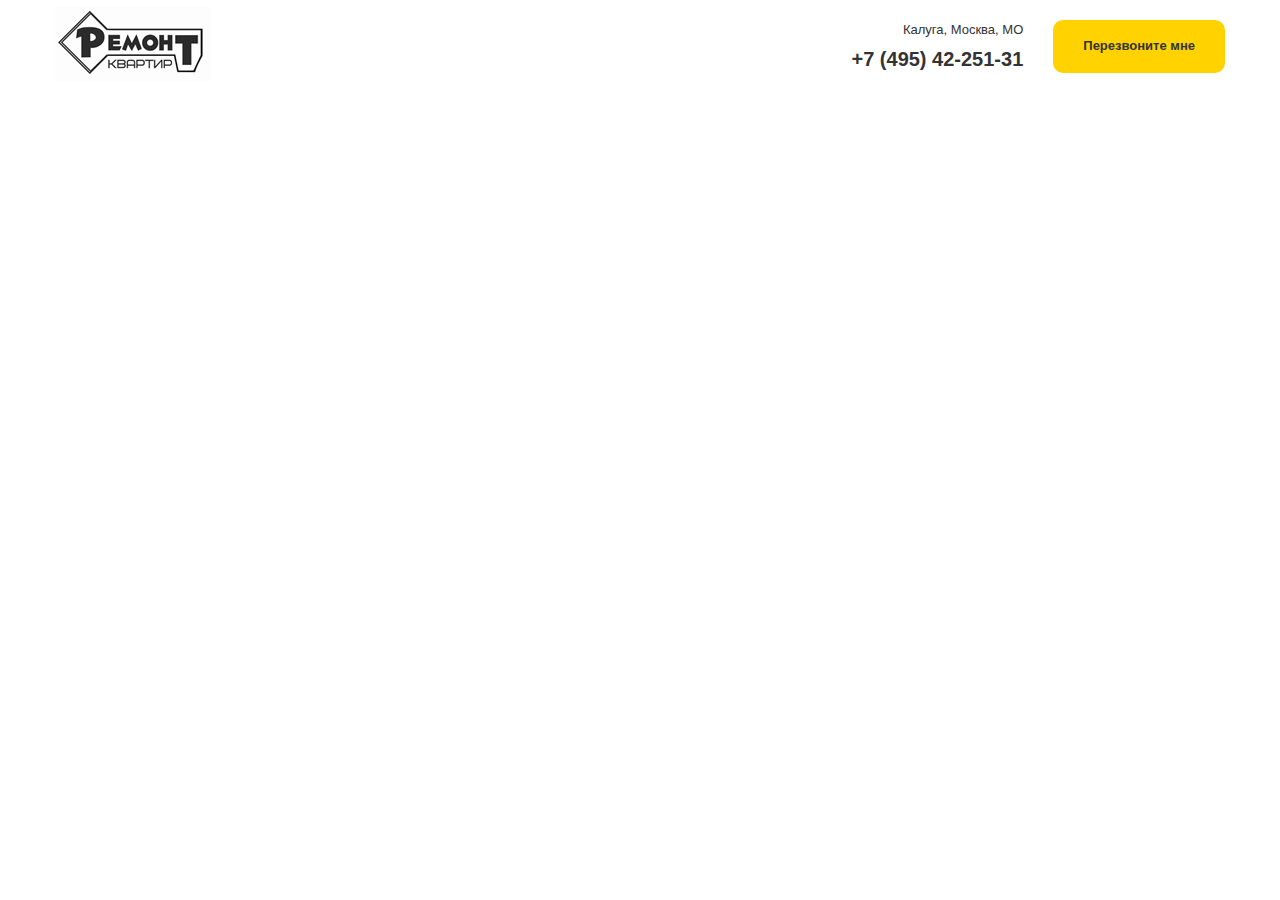
<file: src/index.html>
<!doctype html>
<html lang="ru">
<head>
    <meta charset="UTF-8">
    <meta name="viewport"
          content="width=device-width, user-scalable=no, initial-scale=1.0, maximum-scale=1.0, minimum-scale=1.0">
    <meta http-equiv="X-UA-Compatible" content="ie=edge">
    <link rel="stylesheet" type="text/css"  href="css/normalize.css">
    <link rel="stylesheet" type="text/css" href="css/style.css">
    <title>Ремонт квартиры</title>
</head>
<body>


<div class="navbar">
    <div class="container">
        <div class="navbar-block">
            <div class="navbar-block__logo">
                <img src="img/logo.png" alt="Logo picture">
            </div>
            <!-- /.navbar-block__logo -->
            <div class="navbar-block__info">
                <div class="navbar-block__contacts">
                    <span class="navbar-block__adress">Калуга, Москва, МО</span>
                    <a class="navbar-block__phone" href="tel:+749542-251-31">+7 (495) 42-251-31</a>
                </div>
                <button class="button navbar-block__btn">Перезвоните мне</button>
            </div>
            <!-- /.navbar-block_info -->
        </div>
        <!-- /.navbar-block -->
    </div>
    <!-- /.container -->
</div>
<!-- /.navbar -->


</body>
</html>
</file>
<file: src/css/style.css>
/*Main color*/
body {
  font-family: sans-serif;
}

img {
  max-width: 100%;
}

.container {
  width: 1170px;
  margin: auto;
}

@media (max-width: 1200px) {
  .container {
    width: 760px;
  }
}
@media (max-width: 768px) {
  .container {
    max-width: 580px;
    width: 95%;
  }
}
.button {
  border-radius: 10px;
  background-color: #ffd200;
  border: none;
}

/*Internal block for navbar */
.navbar {
  padding-top: 7px;
  padding-bottom: 7px;
}
.navbar-block {
  display: flex;
  justify-content: space-between;
  align-items: center;
}
.navbar-block__info {
  display: flex;
  justify-content: center;
  align-items: center;
}
.navbar-block__contacts {
  display: flex;
  flex-direction: column;
  margin-right: 30px;
  text-align: right;
}
.navbar-block__phone {
  text-decoration: none;
  color: #333333;
  font-size: 20px;
  font-weight: bold;
}
.navbar-block__adress {
  display: inline-block;
  color: #333333;
  font-size: 13px;
  font-weight: 400;
  margin-bottom: 10px;
}
.navbar-block__btn {
  color: #333333;
  font-size: 13px;
  font-weight: bold;
  padding: 19px 30px;
}

@media (max-width: 768px) {
  .navbar-block__contacts {
    display: none;
  }
  .navbar-block__btn {
    font-size: 12px;
  }
  .navbar-block__logo {
    width: 90px;
  }
}
/*Internal block for dummy */

/*# sourceMappingURL=style.css.map */
</file>
